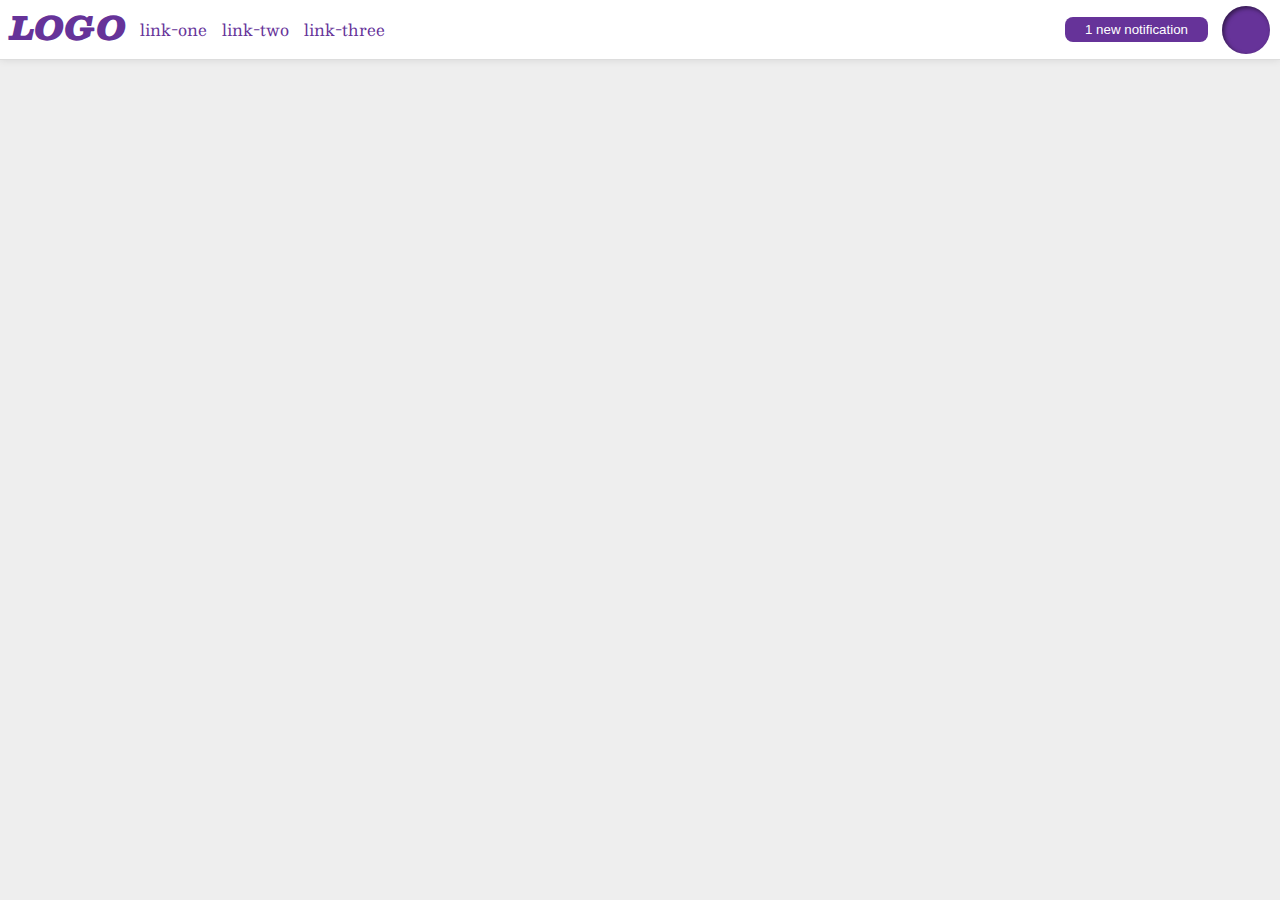
<file: flex/03-flex-header-2/index.html>
<!DOCTYPE html>
<html lang="en">
  <head>
    <meta charset="UTF-8">
    <meta http-equiv="X-UA-Compatible" content="IE=edge">
    <meta name="viewport" content="width=device-width, initial-scale=1.0">
    <title>Flex Header 2</title>
    <link rel="stylesheet" href="style.css">
  </head>
  <body>
    <div class="header">
        <div class="logo">
          LOGO
        </div>
        <ul class="links">
          <li><a href="https://google.com">link-one</a></li>
          <li><a href="https://google.com">link-two</a></li>
          <li><a href="https://google.com">link-three</a></li>
        </ul>
        <div class="buttons">
        <button class="notifications">
          1 new notification
        </button>
        <div class="profile-image"></div>
    </div>
  </body>
</html>
</file>
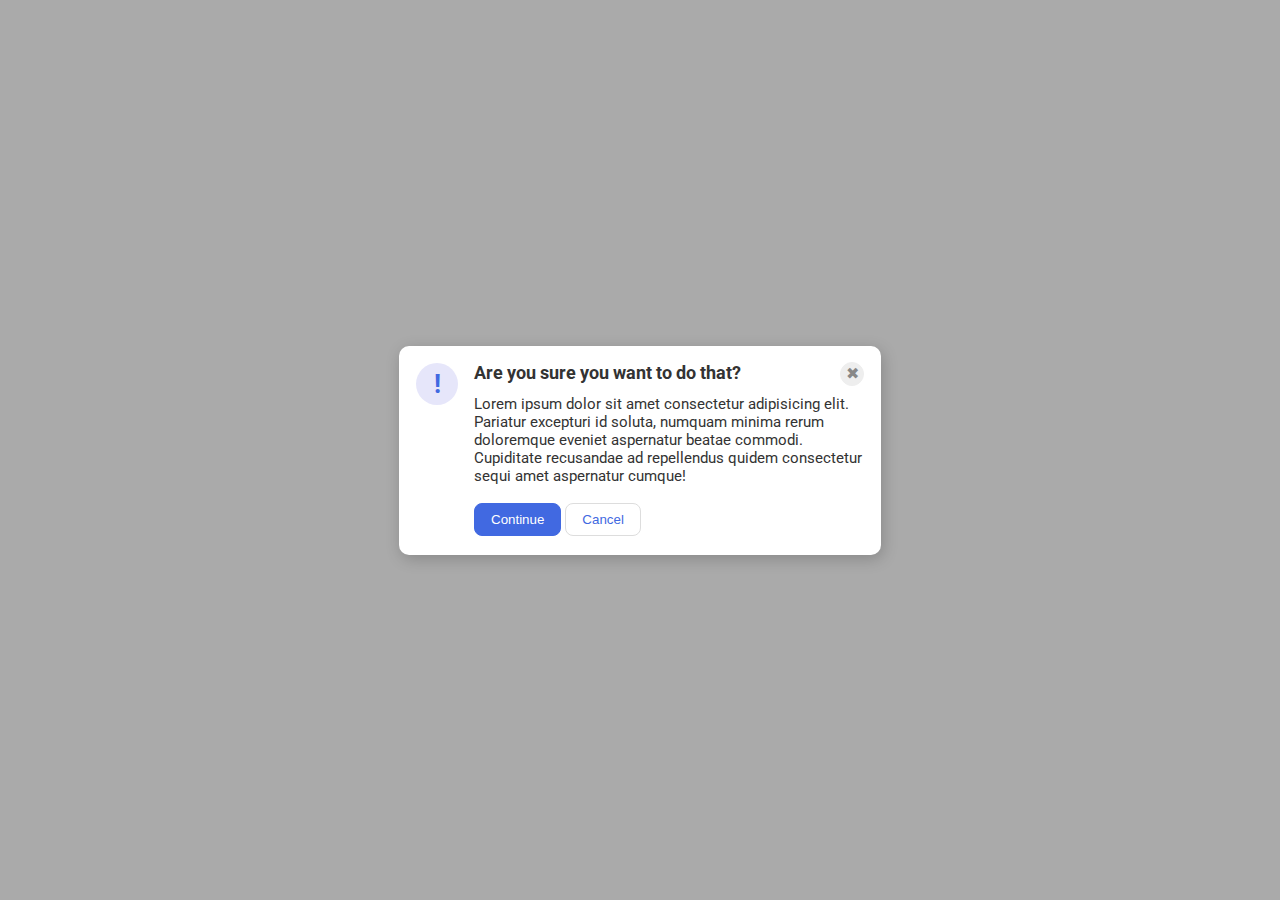
<file: flex/05-flex-modal/index.html>
<!DOCTYPE html>
<html lang="en">
  <head>
    <meta charset="UTF-8">
    <meta http-equiv="X-UA-Compatible" content="IE=edge">
    <meta name="viewport" content="width=device-width, initial-scale=1.0">
    <link rel="stylesheet" href="style.css">
    <title>Modal</title>
  </head>
  <body>
    <div class="modal">
      <div class="icon">!</div>
      <div class="main">
        <div class="header-closebutton">
          <div class="header">Are you sure you want to do that?</div>
          <button class="close-button">✖</button>
        </div>
          <div class="text">Lorem ipsum dolor sit amet consectetur adipisicing elit. Pariatur excepturi id soluta, numquam minima rerum doloremque eveniet aspernatur beatae commodi. Cupiditate recusandae ad repellendus quidem consectetur sequi amet aspernatur cumque!</div>
          <button class="continue">Continue</button>
          <button class="cancel">Cancel</button>
      </div>
    </div>
  </body>
</html>
</file>
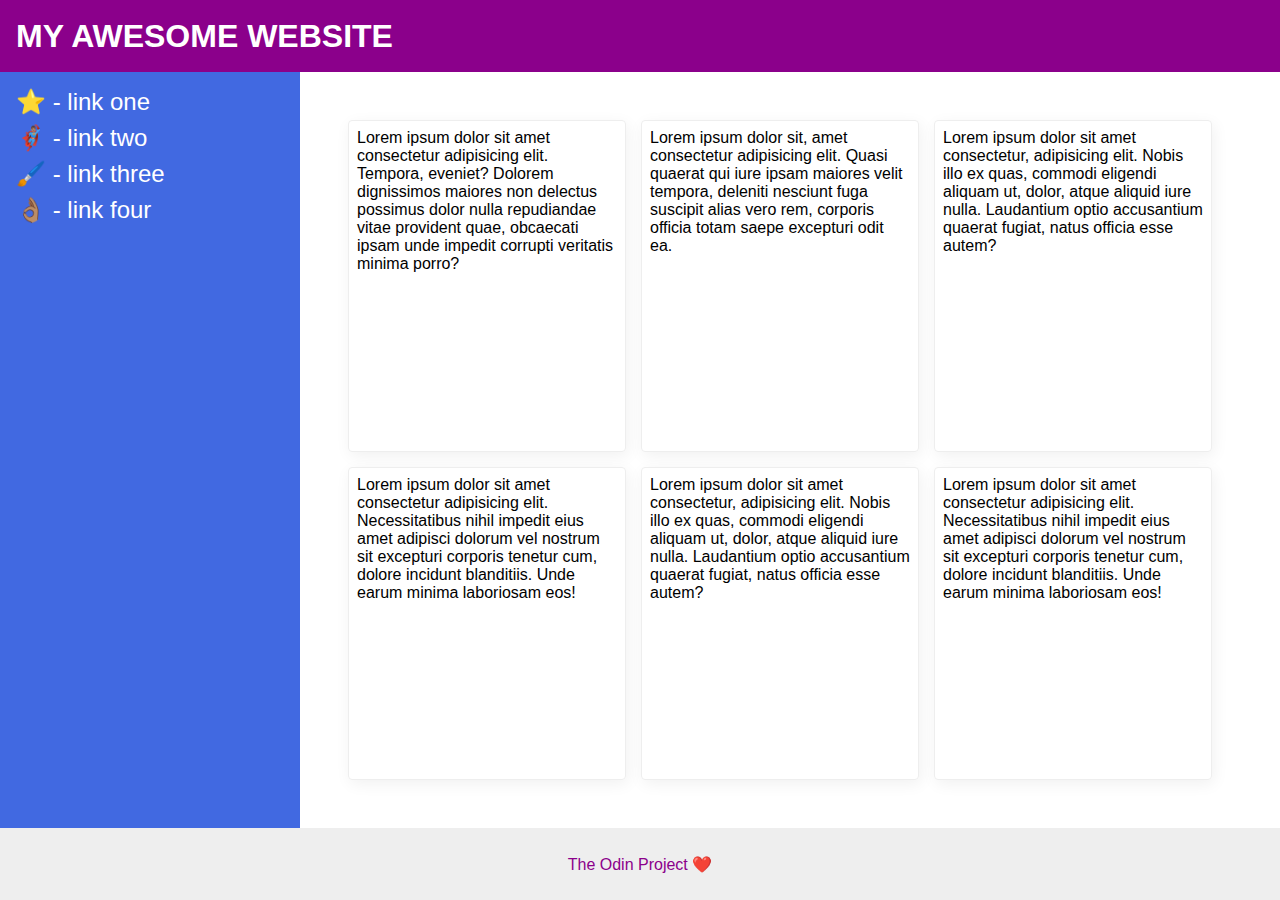
<file: flex/07-flex-layout-2/index.html>
<!DOCTYPE html>
<html lang="en">
  <head>
    <meta charset="UTF-8">
    <meta http-equiv="X-UA-Compatible" content="IE=edge">
    <meta name="viewport" content="width=device-width, initial-scale=1.0">
    <title>The Holy Grail</title>
    <link rel="stylesheet" href="style.css">
  </head>
  <body>
    <div class="header">
      MY AWESOME WEBSITE
    </div>
    <div class="sidebar-cards">
      <div class="sidebar">
        <ul>
          <li><a href="#">⭐ - link one</a></li>
          <li><a href="#">🦸🏽‍♂️ - link two</a></li>
          <li><a href="#">🖌️ - link three</a></li>
          <li><a href="#">👌🏽 - link four</a></li>
        </ul>
      </div>
      <div class="cards">
        <div class="card">Lorem ipsum dolor sit amet consectetur adipisicing elit. Tempora, eveniet? Dolorem dignissimos maiores non delectus possimus dolor nulla repudiandae vitae provident quae, obcaecati ipsam unde impedit corrupti veritatis minima porro?</div>
        <div class="card">Lorem ipsum dolor sit, amet consectetur adipisicing elit. Quasi quaerat qui iure ipsam maiores velit tempora, deleniti nesciunt fuga suscipit alias vero rem, corporis officia totam saepe excepturi odit ea.</div>
        <div class="card">Lorem ipsum dolor sit amet consectetur, adipisicing elit. Nobis illo ex quas, commodi eligendi aliquam ut, dolor, atque aliquid iure nulla. Laudantium optio accusantium quaerat fugiat, natus officia esse autem?</div>
        <div class="card">Lorem ipsum dolor sit amet consectetur adipisicing elit. Necessitatibus nihil impedit eius amet adipisci dolorum vel nostrum sit excepturi corporis tenetur cum, dolore incidunt blanditiis. Unde earum minima laboriosam eos!</div>
        <div class="card">Lorem ipsum dolor sit amet consectetur, adipisicing elit. Nobis illo ex quas, commodi eligendi aliquam ut, dolor, atque aliquid iure nulla. Laudantium optio accusantium quaerat fugiat, natus officia esse autem?</div>
        <div class="card">Lorem ipsum dolor sit amet consectetur adipisicing elit. Necessitatibus nihil impedit eius amet adipisci dolorum vel nostrum sit excepturi corporis tenetur cum, dolore incidunt blanditiis. Unde earum minima laboriosam eos!</div>
      </div>
    </div>
      <div class="footer">
      The Odin Project ❤️
    </div>
  </body>
</html>
</file>
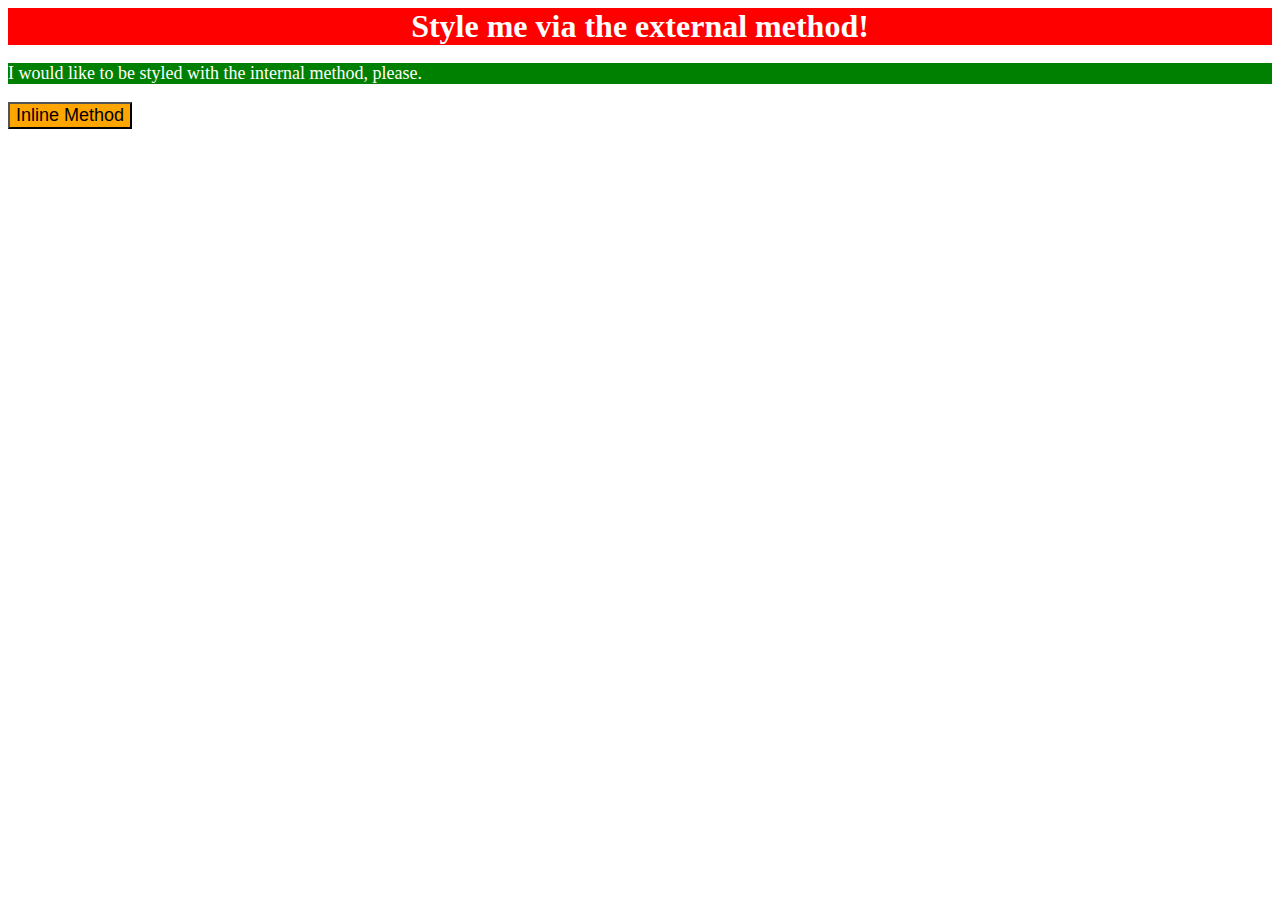
<file: foundations/01-css-methods/index.html>
<!DOCTYPE html>
<html lang="en">
  <head>
    <meta charset="UTF-8">
    <meta http-equiv="X-UA-Compatible" content="IE=edge">
    <meta name="viewport" content="width=device-width, initial-scale=1.0">
    <link rel="stylesheet" href="styles.css">
    <title>Methods for Adding CSS</title>
    <style>p {
      background-color: green;
      color: white;
      font-size: 18px;
    }
    </style>
  </head>
  <body>
    <div>Style me via the external method!</div>
    <p>I would like to be styled with the internal method, please.</p>
    <button style="background-color: orange; font-size: 18px;">Inline Method</button>
  </body>
</html>
</file>
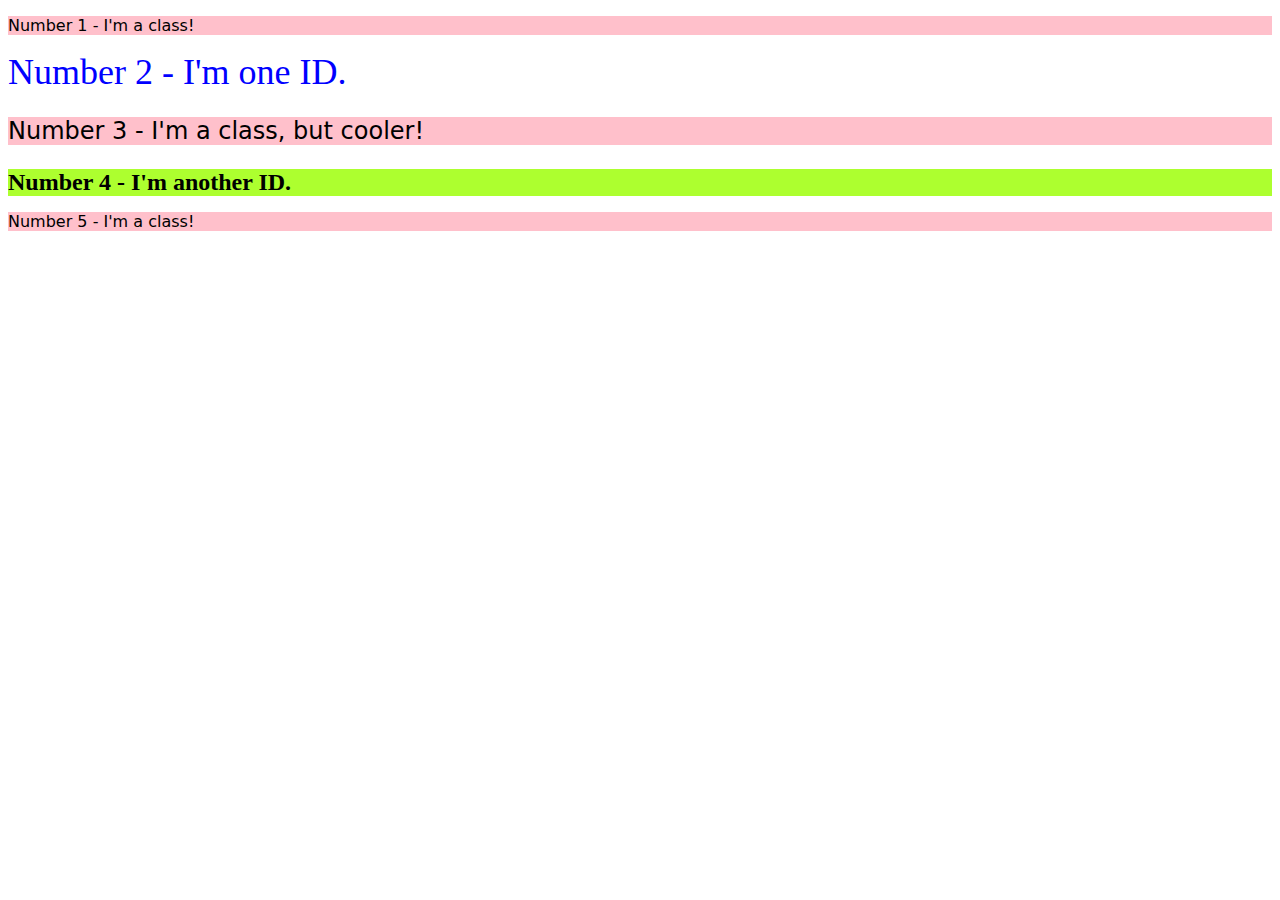
<file: foundations/02-class-id-selectors/index.html>
<!DOCTYPE html>
<html lang="en">
  <head>
    <meta charset="UTF-8">
    <meta http-equiv="X-UA-Compatible" content="IE=edge">
    <meta name="viewport" content="width=device-width, initial-scale=1.0">
    <title>Class and ID Selectors</title>
    <link rel="stylesheet" href="style.css">
  </head>
  <body>
    <p class="odd">Number 1 - I'm a class!</p>
    <div id="id2">Number 2 - I'm one ID.</div>
    <p class="odd cooler">Number 3 - I'm a class, but cooler!</p>
    <div id="id4">Number 4 - I'm another ID.</div>
    <p class="odd">Number 5 - I'm a class!</p>
  </body>
</html>
</file>
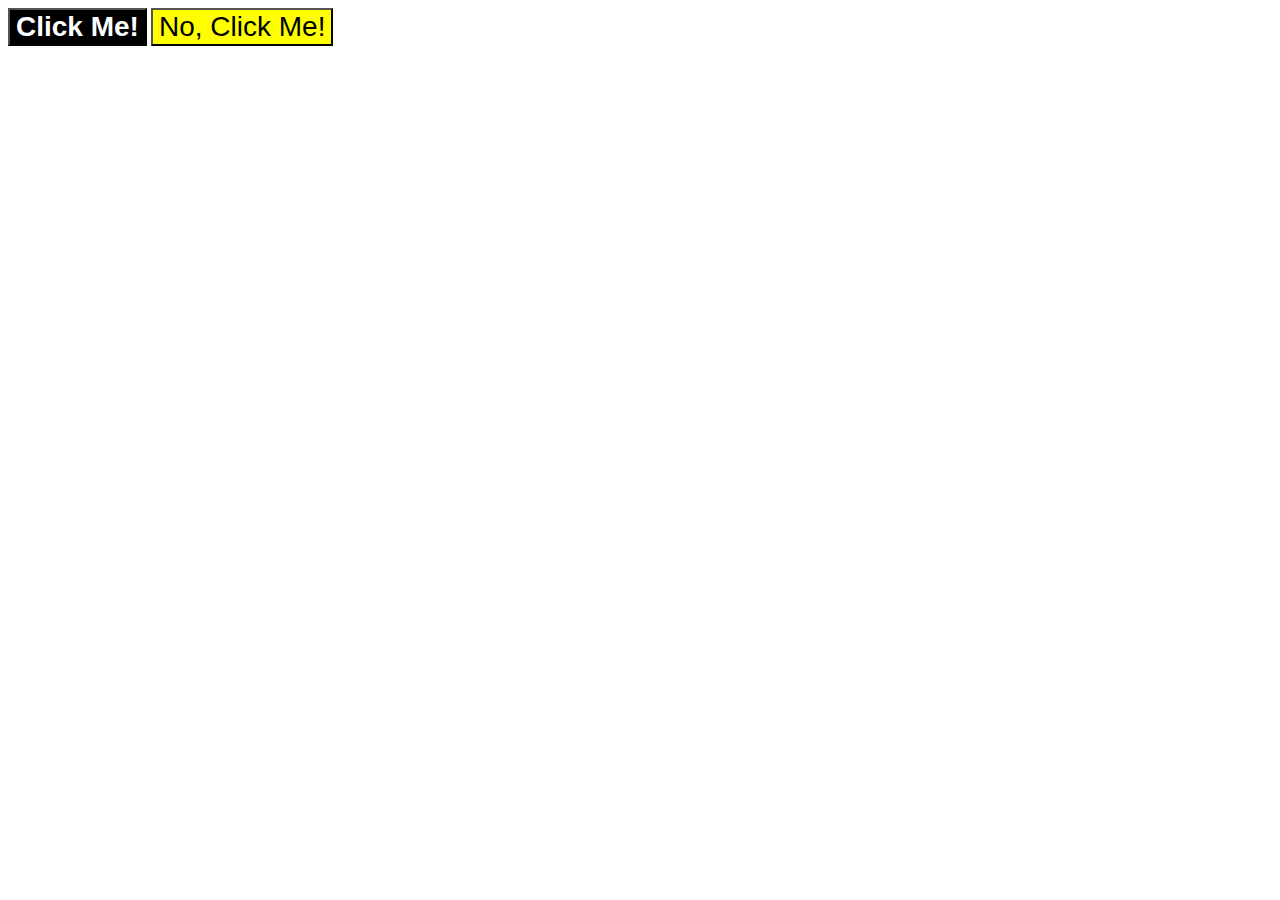
<file: foundations/03-grouping-selectors/index.html>
<!DOCTYPE html>
<html lang="en">
  <head>
    <meta charset="UTF-8">
    <meta http-equiv="X-UA-Compatible" content="IE=edge">
    <meta name="viewport" content="width=device-width, initial-scale=1.0">
    <title>Grouping Selectors</title>
    <link rel="stylesheet" href="style.css">
  </head>
  <body>
    <button class="black-button">Click Me!</button>
    <button class="yellow-button">No, Click Me!</button>
  </body>
</html>
</file>
<file: flex/03-flex-header-2/style.css>
/* this is some magical font-importing.  
you'll learn about it later. */
@import url('https://fonts.googleapis.com/css2?family=Besley:ital,wght@0,400;1,900&display=swap');

body {
  margin: 0;
  background: #eee;
  font-family: Besley, serif;
}

.header {
  background: white;
  border-bottom: 1px solid #ddd;
  box-shadow: 0 0 8px rgba(0,0,0,.1);
  display: flex;
}

.profile-image {
  background: rebeccapurple;
  box-shadow: inset 2px 2px 4px rgba(0,0,0,.5);
  border-radius: 50%;
  width: 48px;
  height: 48px;
  margin-left: 14px;
  margin-right: 10px;
}

.logo {
  color: rebeccapurple;
  font-size: 32px;
  font-weight: 900;
  font-style: italic;
  margin-right: 14px;
  margin-left: 10px;
}

.links {
  display: flex;
  justify-content: flex-start;
  gap: 15px;
  padding: 0;
  flex: 1;
}

.buttons {
  display: flex;
  align-items: center;
}

button {
  border: none;
  border-radius: 8px;
  background: rebeccapurple;
  color: white;
  padding: 5px 20px;
}

a {
  /* this removes the line under our links */
  text-decoration: none;
  color: rebeccapurple;
}

ul {
  list-style-type: none;
}
</file>
<file: flex/05-flex-modal/style.css>
@import url('https://fonts.googleapis.com/css2?family=Roboto:wght@400;700&display=swap');

html, body {
  height: 100%;
}

body {
  font-family: Roboto, sans-serif;
  margin: 0;
  background: #aaa;
  color: #333;
  /* I'll give you this one for free lol */
  display: flex;
  align-items: center;
  justify-content: center;
}

.modal {
  background: white;
  width: 480px;
  border-radius: 10px;
  box-shadow: 2px 4px 16px rgba(0,0,0,.2);
  display: flex;
  padding: 1px;
}

.icon {
  color: royalblue;
  font-size: 26px;
  font-weight: 700;
  background: lavender;
  width: 42px;
  height: 42px;
  border-radius: 50%;
  display: flex;
  align-items: center;
  justify-content: center;
  margin: 16px;
  flex: 1 0 auto;
}

.header {
  font-weight: bolder;
  font-size: 18px;

}

.header-closebutton {
  display: flex;
  justify-content:space-between;
  margin-top: 15px;
  margin-bottom: 9px;
  
}

.close-button {
  background: #eee;
  border-radius: 50%;
  color: #888;
  font-weight: 400;
  font-size: 16px;
  height: 24px;
  width: 24px;
  display: flex;
  align-items: center;
  justify-content: center;
  border: 1px solid #eee;
  padding: 0;
  margin-right: 16px;
}

.text {
  margin-right: 17px;
  font-size: 15px;

}

button {
  cursor: pointer;
  padding: 8px 16px;
  border-radius: 8px;
}

button.continue {
  background: royalblue;
  border: 1px solid royalblue;
  color: white;
  margin: 18px 0;
}

button.cancel {
  background: white;
  border: 1px solid #ddd;
  color: royalblue;
  margin: 18px 0;
}
</file>
<file: flex/07-flex-layout-2/style.css>
body {
  font-family: -apple-system, BlinkMacSystemFont, 'Segoe UI', Roboto, Oxygen, Ubuntu, Cantarell, 'Open Sans', 'Helvetica Neue', sans-serif;
  margin: 0;
  min-height: 100vh;
  display: flex;
  flex-direction: column;

}

a {
  color: rgb(255, 255, 255);
  text-decoration: none;
  font-size: 24px;
}

li {
  list-style: none;

}

.header {
  height: 72px;
  background: darkmagenta;
  color: white;
  display: flex;
  align-items: center;
  font-size: 32px;
  font-weight: 900;
  flex: 0 1 auto;
  padding-left: 16px;
}

.footer {
  height: 72px;
  background: #eee;
  color: darkmagenta;
  display: flex;
  justify-content: center;
  align-items: center;
  flex: 0 1 auto;

}

.sidebar-cards {
  display: flex;
  flex: 1 1 auto;

}

.sidebar {
  width: 300px;
  background: royalblue;
  box-sizing: border-box;
  flex: 1 0 auto;
  padding: 16px;
}

ul {
  padding: 0;
  display: flex;
  flex-direction: column;
  gap: 8px;
  margin: 0;
}

.cards {
  display: flex;
  flex-wrap: wrap;
  gap: 15px;
  padding: 48px;

}

.card {
  border: 1px solid #eee;
  box-shadow: 2px 4px 16px rgba(0,0,0,.06);
  border-radius: 4px;
  height: auto;
  width: 260px;
  padding: 8px;
  flex: 0 1 auto;
}
</file>
<file: foundations/01-css-methods/styles.css>
div {
    background-color: red;
    color: white;
    font-size: 32px;
    font-weight: bold;
    text-align: center;
}
</file>
<file: foundations/02-class-id-selectors/style.css>
.odd {
    background-color: pink;
    font-family: 'Verdana', 'DejaVu Sans', sans-serif;
}
.cooler {
    font-size: 24px;
}
#id2 {
    color: blue;
    font-size: 36px;
}
#id4 {
    background-color: greenyellow;
    font-weight: bold;
    font-size: 24px;
}
</file>
<file: foundations/03-grouping-selectors/style.css>
button {
    font-size: 28px;
    font-family: Helvetica, 'Times New Roman', sans-serif;
}
.black-button {
    background-color: black;
    color: white;
    font-weight: bold;
}
.yellow-button {
    background-color: yellow;
}
</file>
